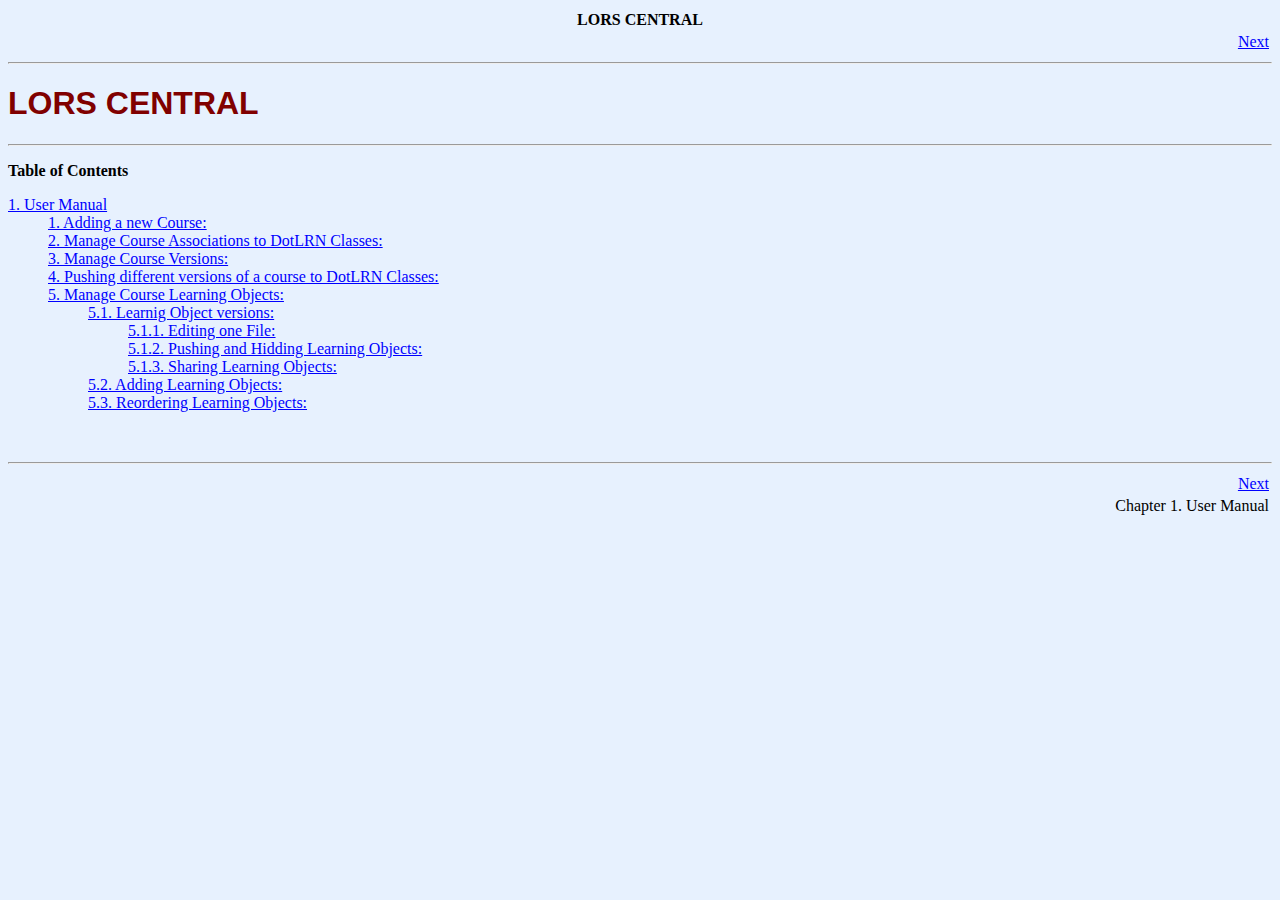
<file: www/doc/index.html>
<html><head>
      <meta http-equiv="Content-Type" content="text/html; charset=ISO-8859-1">
   <title>LORS CENTRAL</title><link rel="stylesheet" href="html.css" type="text/css"><meta name="generator" content="DocBook XSL Stylesheets V1.67.0"><link rel="start" href="index.html" title="LORS CENTRAL"><link rel="next" href="ch01.html" title="Chapter&nbsp;1.&nbsp;User Manual"></head><body bgcolor="white" text="black" link="#0000FF" vlink="#840084" alink="#0000FF"><div class="navheader"><table width="100%" summary="Navigation header"><tr><th colspan="3" align="center">LORS CENTRAL</th></tr><tr><td width="20%" align="left">&nbsp;</td><th width="60%" align="center">&nbsp;</th><td width="20%" align="right">&nbsp;<a accesskey="n" href="ch01.html">Next</a></td></tr></table><hr></div><div class="book" lang="en"><div class="titlepage"><div><div><h1 class="title"><a name="d0e1"></a>LORS CENTRAL</h1></div></div><hr></div><div class="toc"><p><b>Table of Contents</b></p><dl><dt><span class="chapter"><a href="ch01.html">1. User Manual</a></span></dt><dd><dl><dt><span class="section"><a href="ch01s01.html">1. Adding a new Course:</a></span></dt><dt><span class="section"><a href="ch01s02.html">2. Manage Course Associations to DotLRN Classes:</a></span></dt><dt><span class="section"><a href="ch01s03.html">3. Manage Course Versions:</a></span></dt><dt><span class="section"><a href="ch01s04.html">4. Pushing different versions of a course to DotLRN Classes:</a></span></dt><dt><span class="section"><a href="ch01s05.html">5. Manage Course Learning Objects:</a></span></dt><dd><dl><dt><span class="section"><a href="ch01s05.html#d0e145">5.1. Learnig Object versions:</a></span></dt><dd><dl><dt><span class="section"><a href="ch01s05.html#d0e160">5.1.1. Editing one File:</a></span></dt><dt><span class="section"><a href="ch01s05.html#d0e169">5.1.2. Pushing and Hidding Learning Objects:</a></span></dt><dt><span class="section"><a href="ch01s05.html#d0e178">5.1.3. Sharing Learning Objects:</a></span></dt></dl></dd><dt><span class="section"><a href="ch01s05.html#d0e187">5.2. Adding Learning Objects:</a></span></dt><dt><span class="section"><a href="ch01s05.html#d0e219">5.3. Reordering Learning Objects:</a></span></dt></dl></dd></dl></dd></dl></div><div class="list-of-figures"><p>&nbsp;</p>
   </div></div><div class="navfooter"><hr><table width="100%" summary="Navigation footer"><tr><td width="40%" align="left">&nbsp;</td><td width="20%" align="center">&nbsp;</td><td width="40%" align="right">&nbsp;<a accesskey="n" href="ch01.html">Next</a></td></tr><tr><td width="40%" align="left" valign="top">&nbsp;</td><td width="20%" align="center">&nbsp;</td><td width="40%" align="right" valign="top">&nbsp;Chapter&nbsp;1.&nbsp;User Manual</td></tr></table></div></body></html>
</file>
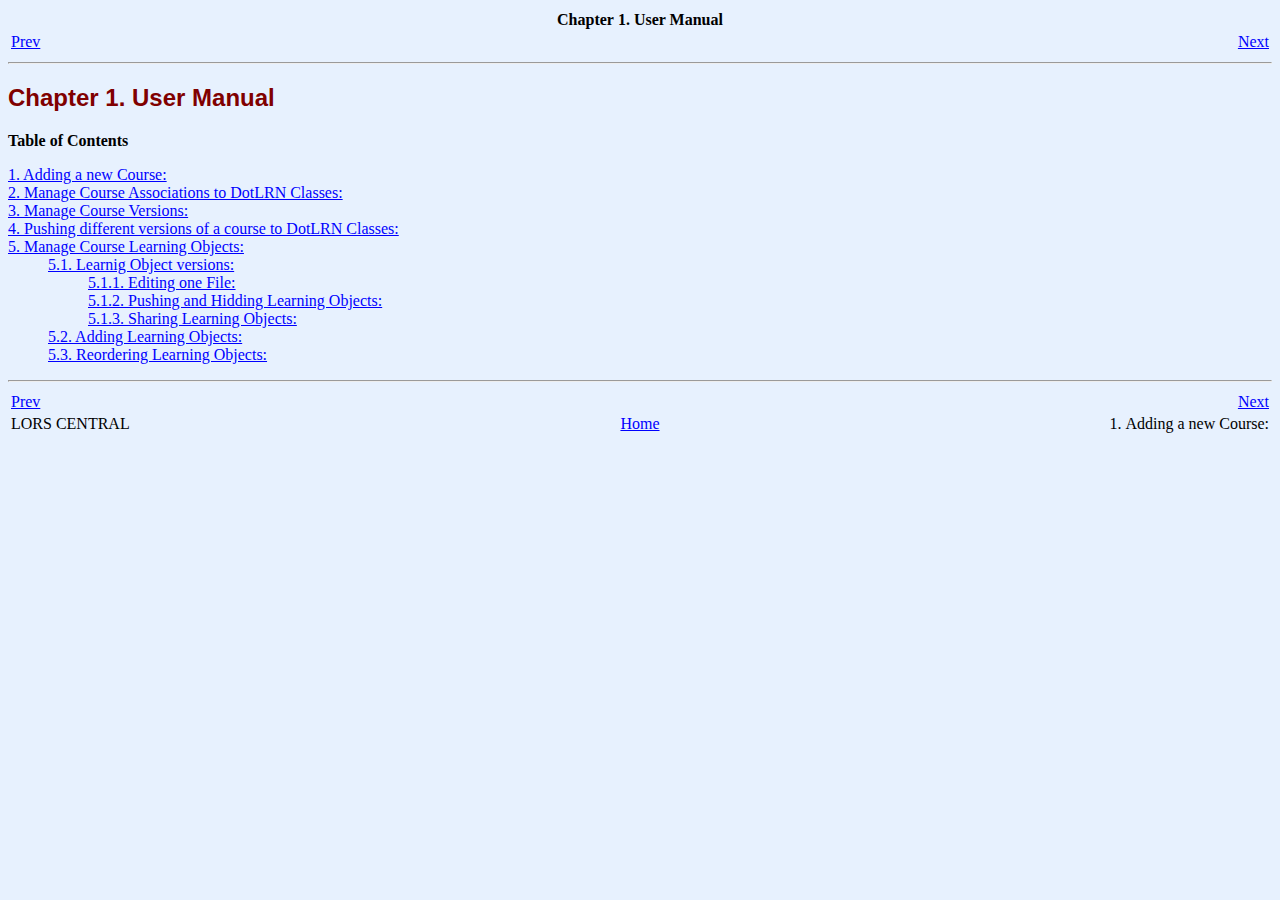
<file: www/doc/ch01.html>
<html><head>
      <meta http-equiv="Content-Type" content="text/html; charset=ISO-8859-1">
   <title>Chapter&nbsp;1.&nbsp;User Manual</title><link rel="stylesheet" href="html.css" type="text/css"><meta name="generator" content="DocBook XSL Stylesheets V1.67.0"><link rel="start" href="index.html" title="LORS CENTRAL"><link rel="up" href="index.html" title="LORS CENTRAL"><link rel="prev" href="index.html" title="LORS CENTRAL"><link rel="next" href="ch01s01.html" title="1.&nbsp;Adding a new Course:"></head><body bgcolor="white" text="black" link="#0000FF" vlink="#840084" alink="#0000FF"><div class="navheader"><table width="100%" summary="Navigation header"><tr><th colspan="3" align="center">Chapter&nbsp;1.&nbsp;User Manual</th></tr><tr><td width="20%" align="left"><a accesskey="p" href="index.html">Prev</a>&nbsp;</td><th width="60%" align="center">&nbsp;</th><td width="20%" align="right">&nbsp;<a accesskey="n" href="ch01s01.html">Next</a></td></tr></table><hr></div><div class="chapter" lang="en"><div class="titlepage"><div><div><h2 class="title"><a name="d0e4"></a>Chapter&nbsp;1.&nbsp;User Manual</h2></div></div></div><div class="toc"><p><b>Table of Contents</b></p><dl><dt><span class="section"><a href="ch01s01.html">1. Adding a new Course:</a></span></dt><dt><span class="section"><a href="ch01s02.html">2. Manage Course Associations to DotLRN Classes:</a></span></dt><dt><span class="section"><a href="ch01s03.html">3. Manage Course Versions:</a></span></dt><dt><span class="section"><a href="ch01s04.html">4. Pushing different versions of a course to DotLRN Classes:</a></span></dt><dt><span class="section"><a href="ch01s05.html">5. Manage Course Learning Objects:</a></span></dt><dd><dl><dt><span class="section"><a href="ch01s05.html#d0e145">5.1. Learnig Object versions:</a></span></dt><dd><dl><dt><span class="section"><a href="ch01s05.html#d0e160">5.1.1. Editing one File:</a></span></dt><dt><span class="section"><a href="ch01s05.html#d0e169">5.1.2. Pushing and Hidding Learning Objects:</a></span></dt><dt><span class="section"><a href="ch01s05.html#d0e178">5.1.3. Sharing Learning Objects:</a></span></dt></dl></dd><dt><span class="section"><a href="ch01s05.html#d0e187">5.2. Adding Learning Objects:</a></span></dt><dt><span class="section"><a href="ch01s05.html#d0e219">5.3. Reordering Learning Objects:</a></span></dt></dl></dd></dl></div></div><div class="navfooter"><hr><table width="100%" summary="Navigation footer"><tr><td width="40%" align="left"><a accesskey="p" href="index.html">Prev</a>&nbsp;</td><td width="20%" align="center">&nbsp;</td><td width="40%" align="right">&nbsp;<a accesskey="n" href="ch01s01.html">Next</a></td></tr><tr><td width="40%" align="left" valign="top">LORS CENTRAL&nbsp;</td><td width="20%" align="center"><a accesskey="h" href="index.html">Home</a></td><td width="40%" align="right" valign="top">&nbsp;1.&nbsp;Adding a new Course:</td></tr></table></div></body></html>
</file>
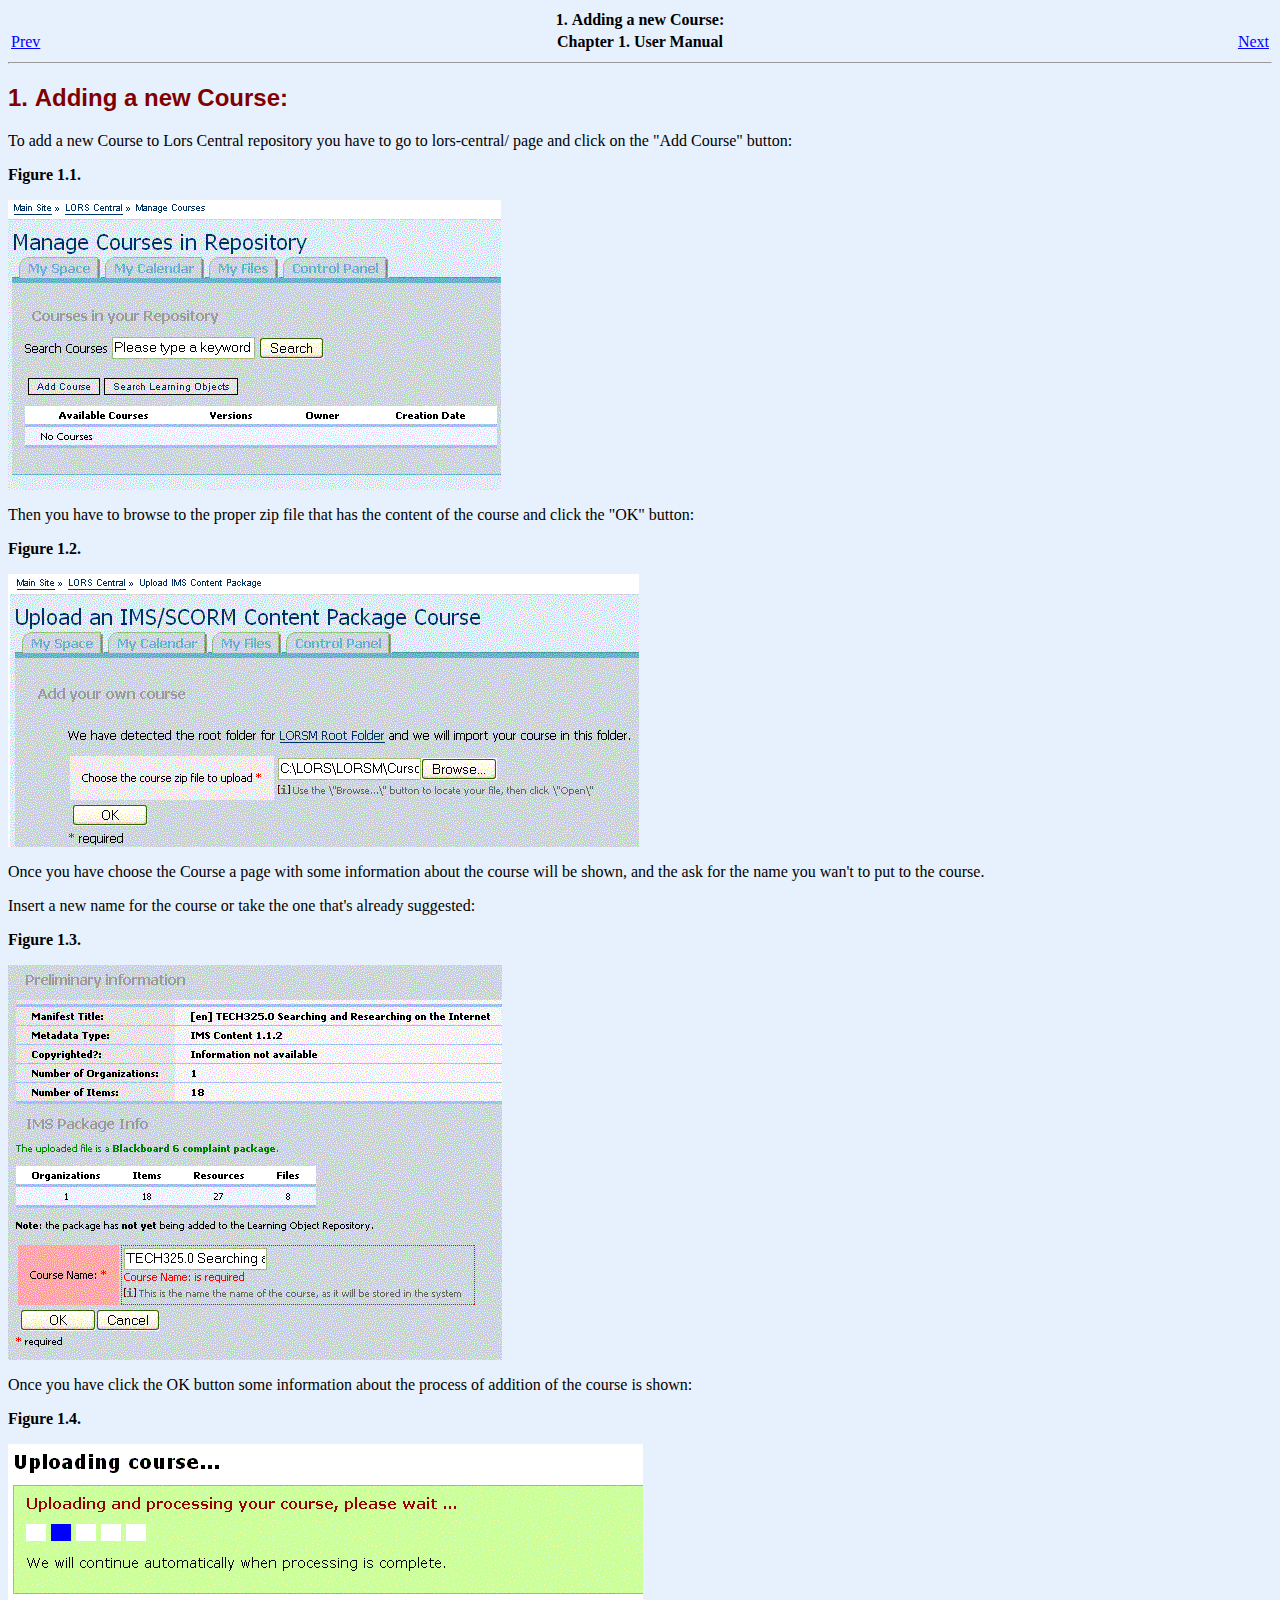
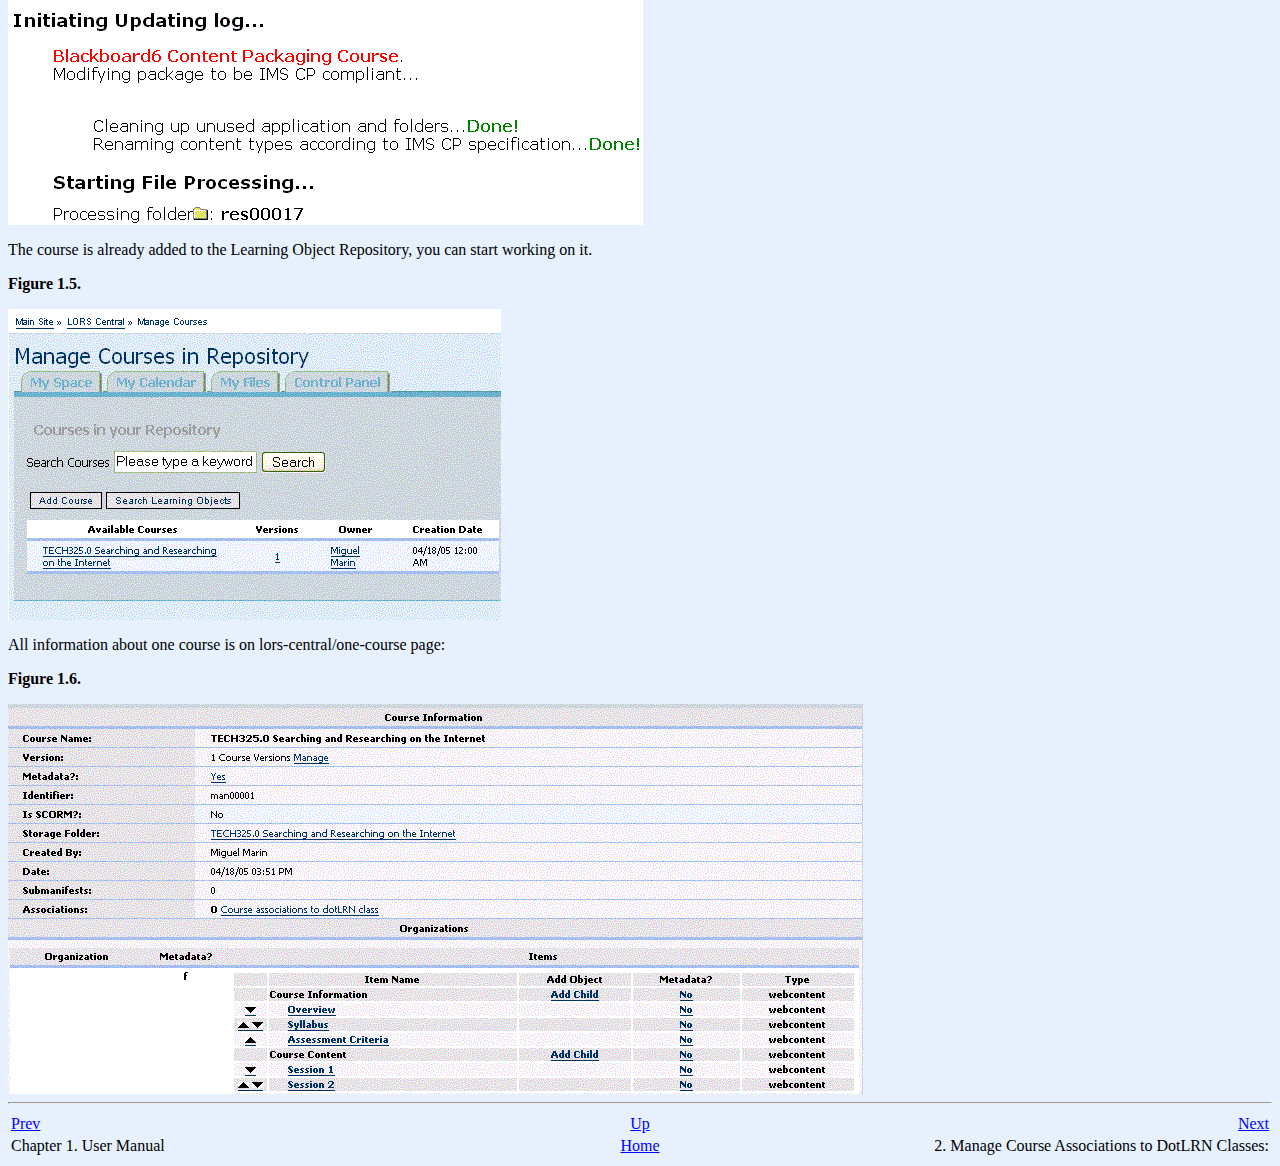
<file: www/doc/ch01s01.html>
<html><head>
      <meta http-equiv="Content-Type" content="text/html; charset=ISO-8859-1">
   <title>1.&nbsp;Adding a new Course:</title><link rel="stylesheet" href="html.css" type="text/css"><meta name="generator" content="DocBook XSL Stylesheets V1.67.0"><link rel="start" href="index.html" title="LORS CENTRAL"><link rel="up" href="ch01.html" title="Chapter&nbsp;1.&nbsp;User Manual"><link rel="prev" href="ch01.html" title="Chapter&nbsp;1.&nbsp;User Manual"><link rel="next" href="ch01s02.html" title="2.&nbsp;Manage Course Associations to DotLRN Classes:"></head><body bgcolor="white" text="black" link="#0000FF" vlink="#840084" alink="#0000FF"><div class="navheader"><table width="100%" summary="Navigation header"><tr><th colspan="3" align="center">1.&nbsp;Adding a new Course:</th></tr><tr><td width="20%" align="left"><a accesskey="p" href="ch01.html">Prev</a>&nbsp;</td><th width="60%" align="center">Chapter&nbsp;1.&nbsp;User Manual</th><td width="20%" align="right">&nbsp;<a accesskey="n" href="ch01s02.html">Next</a></td></tr></table><hr></div><div class="section" lang="en"><div class="titlepage"><div><div><h2 class="title" style="clear: both"><a name="d0e7"></a>1.&nbsp;Adding a new Course:</h2></div></div></div><p>To add a new Course to Lors Central repository you have to go to lors-central/ page and click on the "Add Course" button:</p><div class="figure"><a name="d0e12"></a><p class="title"><b>Figure&nbsp;1.1.&nbsp;</b></p><div class="screenshot"><div class="mediaobject"><img src="resources/1.1.gif"></div></div></div><p>Then you have to browse to the proper zip file that has the content of the course and click the "OK" button:</p><div class="figure"><a name="d0e19"></a><p class="title"><b>Figure&nbsp;1.2.&nbsp;</b></p><div class="screenshot"><div class="mediaobject"><img src="resources/1.2.gif"></div></div></div><p>Once you have choose the Course a page with some information about the course will be shown, and the ask for the name you wan't to put to the course.</p><p>Insert a new name for the course or take the one that's already suggested:</p><div class="figure"><a name="d0e28"></a><p class="title"><b>Figure&nbsp;1.3.&nbsp;</b></p><div class="mediaobject"><img src="resources/1.3.gif"></div></div><p>Once you have click the OK button some information about the process of addition of the course is shown:</p><div class="figure"><a name="d0e34"></a><p class="title"><b>Figure&nbsp;1.4.&nbsp;</b></p><div class="mediaobject"><img src="resources/1.4.gif"></div></div><p>The course is already added to the Learning Object Repository, you can start working on it.</p><div class="figure"><a name="d0e40"></a><p class="title"><b>Figure&nbsp;1.5.&nbsp;</b></p><div class="mediaobject"><img src="resources/1.5.gif"></div></div><p>All information about one course is on lors-central/one-course page:</p><div class="figure"><a name="d0e46"></a><p class="title"><b>Figure&nbsp;1.6.&nbsp;</b></p><div class="mediaobject"><img src="resources/2.1.gif"></div></div></div><div class="navfooter"><hr><table width="100%" summary="Navigation footer"><tr><td width="40%" align="left"><a accesskey="p" href="ch01.html">Prev</a>&nbsp;</td><td width="20%" align="center"><a accesskey="u" href="ch01.html">Up</a></td><td width="40%" align="right">&nbsp;<a accesskey="n" href="ch01s02.html">Next</a></td></tr><tr><td width="40%" align="left" valign="top">Chapter&nbsp;1.&nbsp;User Manual&nbsp;</td><td width="20%" align="center"><a accesskey="h" href="index.html">Home</a></td><td width="40%" align="right" valign="top">&nbsp;2.&nbsp;Manage Course Associations to DotLRN Classes:</td></tr></table></div></body></html>
</file>
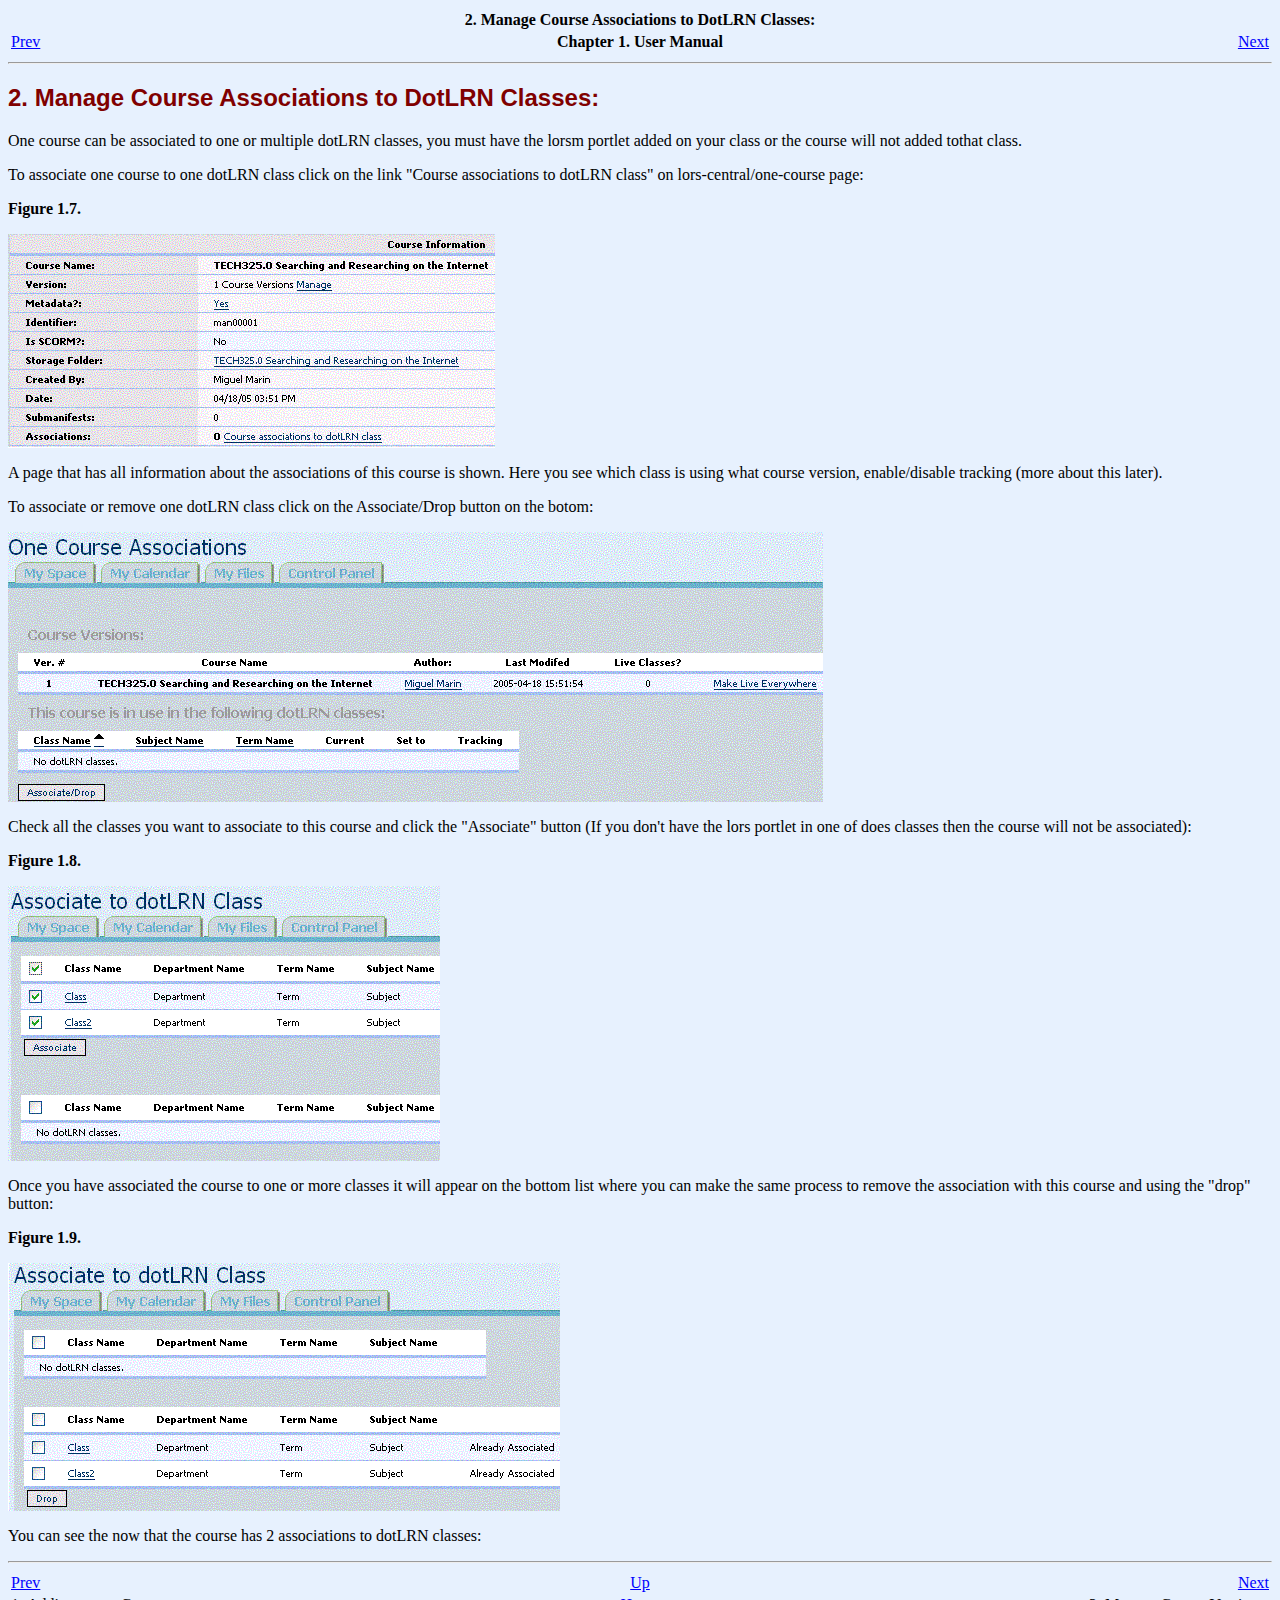
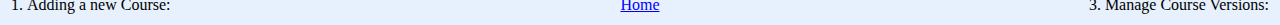
<file: www/doc/ch01s02.html>
<html><head>
      <meta http-equiv="Content-Type" content="text/html; charset=ISO-8859-1">
   <title>2.&nbsp;Manage Course Associations to DotLRN Classes:</title><link rel="stylesheet" href="html.css" type="text/css"><meta name="generator" content="DocBook XSL Stylesheets V1.67.0"><link rel="start" href="index.html" title="LORS CENTRAL"><link rel="up" href="ch01.html" title="Chapter&nbsp;1.&nbsp;User Manual"><link rel="prev" href="ch01s01.html" title="1.&nbsp;Adding a new Course:"><link rel="next" href="ch01s03.html" title="3.&nbsp;Manage Course Versions:"></head><body bgcolor="white" text="black" link="#0000FF" vlink="#840084" alink="#0000FF"><div class="navheader"><table width="100%" summary="Navigation header"><tr><th colspan="3" align="center">2.&nbsp;Manage Course Associations to DotLRN Classes:</th></tr><tr><td width="20%" align="left"><a accesskey="p" href="ch01s01.html">Prev</a>&nbsp;</td><th width="60%" align="center">Chapter&nbsp;1.&nbsp;User Manual</th><td width="20%" align="right">&nbsp;<a accesskey="n" href="ch01s03.html">Next</a></td></tr></table><hr></div><div class="section" lang="en"><div class="titlepage"><div><div><h2 class="title" style="clear: both"><a name="d0e50"></a>2.&nbsp;Manage Course Associations to DotLRN Classes:</h2></div></div></div><p>One course can be associated to one or multiple dotLRN classes, you must have the lorsm portlet added on your class or the course will not added tothat class.</p><p>To associate one course to one dotLRN class click on the link "Course associations to dotLRN class" on lors-central/one-course page:</p><div class="figure"><a name="d0e57"></a><p class="title"><b>Figure&nbsp;1.7.&nbsp;</b></p><div class="mediaobject"><img src="resources/2.2.gif"></div></div><p>A page that has all information about the associations of this course is shown. Here you see which class is using what course version, enable/disable tracking (more about this later).</p><p>To associate or remove one dotLRN class click on the Associate/Drop button on the botom:</p><div class="screenshot"><div class="mediaobject"><img src="resources/2.3.gif"></div></div><p>Check all the classes you want to associate to this course and click the "Associate" button (If you don't have the lors portlet in one of does classes then the course will not be associated):</p><div class="figure"><a name="d0e71"></a><p class="title"><b>Figure&nbsp;1.8.&nbsp;</b></p><div class="mediaobject"><img src="resources/2.4.gif"></div></div><p>Once you have associated the course to one or more classes it will appear on the bottom list where you can make the same process to remove the association with this course and using the "drop" button:</p><div class="figure"><a name="d0e77"></a><p class="title"><b>Figure&nbsp;1.9.&nbsp;</b></p><div class="mediaobject"><img src="resources/2.5.gif"></div></div><p>You can see the now that the course has 2 associations to dotLRN classes:</p></div><div class="navfooter"><hr><table width="100%" summary="Navigation footer"><tr><td width="40%" align="left"><a accesskey="p" href="ch01s01.html">Prev</a>&nbsp;</td><td width="20%" align="center"><a accesskey="u" href="ch01.html">Up</a></td><td width="40%" align="right">&nbsp;<a accesskey="n" href="ch01s03.html">Next</a></td></tr><tr><td width="40%" align="left" valign="top">1.&nbsp;Adding a new Course:&nbsp;</td><td width="20%" align="center"><a accesskey="h" href="index.html">Home</a></td><td width="40%" align="right" valign="top">&nbsp;3.&nbsp;Manage Course Versions:</td></tr></table></div></body></html>
</file>
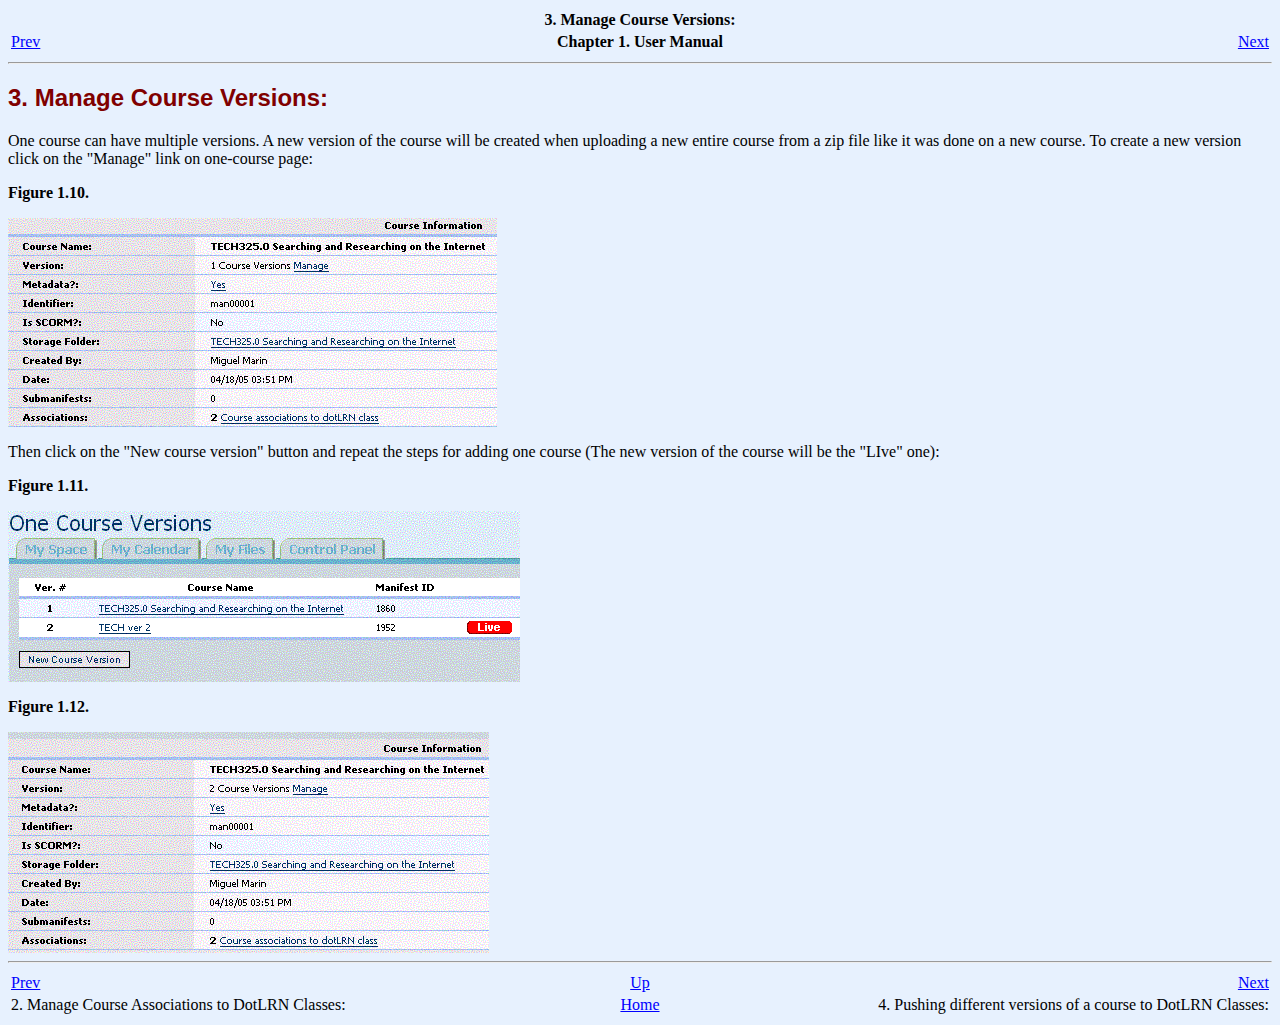
<file: www/doc/ch01s03.html>
<html><head>
      <meta http-equiv="Content-Type" content="text/html; charset=ISO-8859-1">
   <title>3.&nbsp;Manage Course Versions:</title><link rel="stylesheet" href="html.css" type="text/css"><meta name="generator" content="DocBook XSL Stylesheets V1.67.0"><link rel="start" href="index.html" title="LORS CENTRAL"><link rel="up" href="ch01.html" title="Chapter&nbsp;1.&nbsp;User Manual"><link rel="prev" href="ch01s02.html" title="2.&nbsp;Manage Course Associations to DotLRN Classes:"><link rel="next" href="ch01s04.html" title="4.&nbsp;Pushing different versions of a course to DotLRN Classes:"></head><body bgcolor="white" text="black" link="#0000FF" vlink="#840084" alink="#0000FF"><div class="navheader"><table width="100%" summary="Navigation header"><tr><th colspan="3" align="center">3.&nbsp;Manage Course Versions:</th></tr><tr><td width="20%" align="left"><a accesskey="p" href="ch01s02.html">Prev</a>&nbsp;</td><th width="60%" align="center">Chapter&nbsp;1.&nbsp;User Manual</th><td width="20%" align="right">&nbsp;<a accesskey="n" href="ch01s04.html">Next</a></td></tr></table><hr></div><div class="section" lang="en"><div class="titlepage"><div><div><h2 class="title" style="clear: both"><a name="d0e83"></a>3.&nbsp;Manage Course Versions:</h2></div></div></div><p>One course can have multiple versions. A new version of the course will be created when uploading a new entire course from a zip file like it was done on a new course. To create a new version click on the "Manage" link on one-course page:</p><div class="figure"><a name="d0e88"></a><p class="title"><b>Figure&nbsp;1.10.&nbsp;</b></p><div class="mediaobject"><img src="resources/2.6.gif"></div></div><p>Then click on the "New course version" button and repeat the steps for adding one course (The new version of the course will be the "LIve" one):</p><div class="figure"><a name="d0e94"></a><p class="title"><b>Figure&nbsp;1.11.&nbsp;</b></p><div class="mediaobject"><img src="resources/3.1.gif"></div></div><div class="figure"><a name="d0e98"></a><p class="title"><b>Figure&nbsp;1.12.&nbsp;</b></p><div class="mediaobject"><img src="resources/3.2.gif"></div></div></div><div class="navfooter"><hr><table width="100%" summary="Navigation footer"><tr><td width="40%" align="left"><a accesskey="p" href="ch01s02.html">Prev</a>&nbsp;</td><td width="20%" align="center"><a accesskey="u" href="ch01.html">Up</a></td><td width="40%" align="right">&nbsp;<a accesskey="n" href="ch01s04.html">Next</a></td></tr><tr><td width="40%" align="left" valign="top">2.&nbsp;Manage Course Associations to DotLRN Classes:&nbsp;</td><td width="20%" align="center"><a accesskey="h" href="index.html">Home</a></td><td width="40%" align="right" valign="top">&nbsp;4.&nbsp;Pushing different versions of a course to DotLRN Classes:</td></tr></table></div></body></html>
</file>
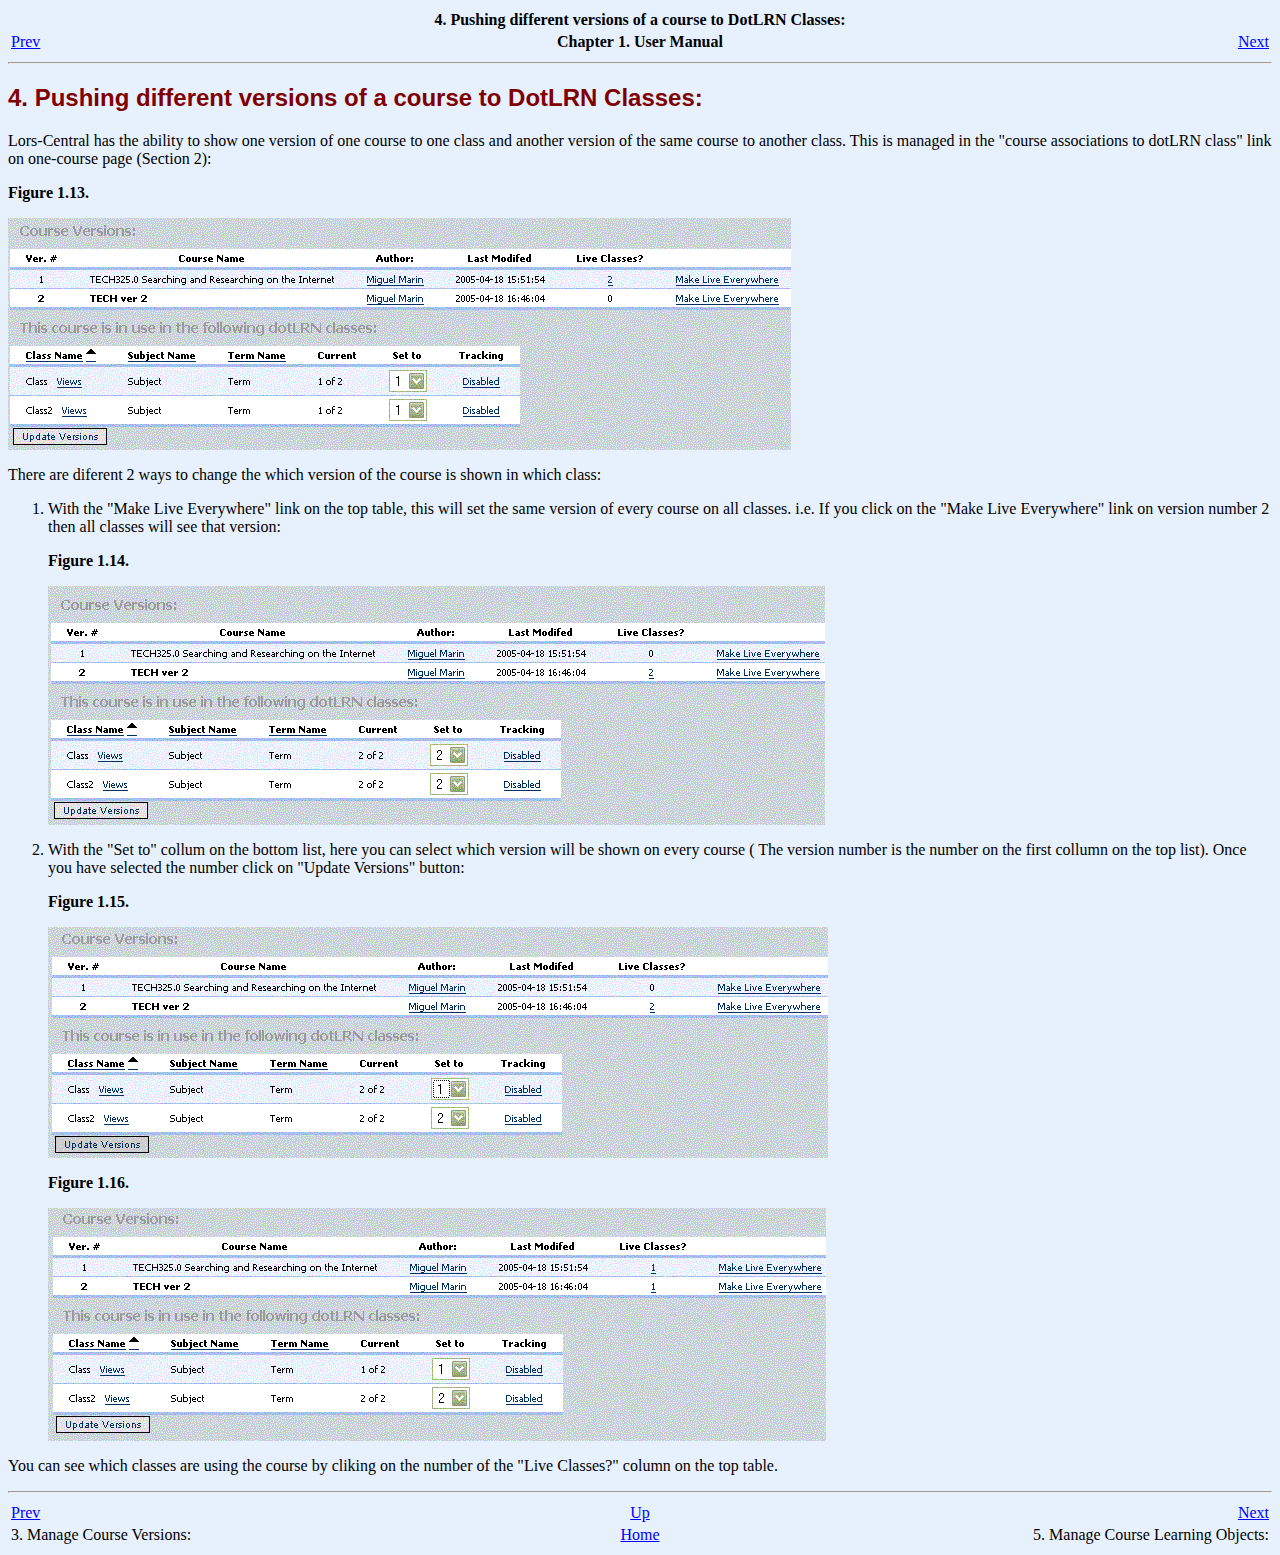
<file: www/doc/ch01s04.html>
<html><head>
      <meta http-equiv="Content-Type" content="text/html; charset=ISO-8859-1">
   <title>4.&nbsp;Pushing different versions of a course to DotLRN Classes:</title><link rel="stylesheet" href="html.css" type="text/css"><meta name="generator" content="DocBook XSL Stylesheets V1.67.0"><link rel="start" href="index.html" title="LORS CENTRAL"><link rel="up" href="ch01.html" title="Chapter&nbsp;1.&nbsp;User Manual"><link rel="prev" href="ch01s03.html" title="3.&nbsp;Manage Course Versions:"><link rel="next" href="ch01s05.html" title="5.&nbsp;Manage Course Learning Objects:"></head><body bgcolor="white" text="black" link="#0000FF" vlink="#840084" alink="#0000FF"><div class="navheader"><table width="100%" summary="Navigation header"><tr><th colspan="3" align="center">4.&nbsp;Pushing different versions of a course to DotLRN Classes:</th></tr><tr><td width="20%" align="left"><a accesskey="p" href="ch01s03.html">Prev</a>&nbsp;</td><th width="60%" align="center">Chapter&nbsp;1.&nbsp;User Manual</th><td width="20%" align="right">&nbsp;<a accesskey="n" href="ch01s05.html">Next</a></td></tr></table><hr></div><div class="section" lang="en"><div class="titlepage"><div><div><h2 class="title" style="clear: both"><a name="d0e102"></a>4.&nbsp;Pushing different versions of a course to DotLRN Classes:</h2></div></div></div><p>Lors-Central has the ability to show one version of one course to one class and another version of the same course to another class. This is managed in the "course associations to dotLRN class" link on one-course page (Section 2):</p><div class="figure"><a name="d0e107"></a><p class="title"><b>Figure&nbsp;1.13.&nbsp;</b></p><div class="mediaobject"><img src="resources/4.1.gif"></div></div><p>There are diferent 2 ways to change the which version of the course is shown in which class:</p><div class="orderedlist"><ol type="1"><li><p>With the "Make Live Everywhere" link on the top table, this will set the same version of every course on all classes. i.e. If you click on the "Make Live Everywhere" link on version number 2 then all classes will see that version:</p><div class="figure"><a name="d0e117"></a><p class="title"><b>Figure&nbsp;1.14.&nbsp;</b></p><div class="mediaobject"><img src="resources/4.2.gif"></div></div></li><li><p>With the "Set to" collum on the bottom list, here you can select which version will be shown on every course ( The version number is the number on the first collumn on the top list). Once you have selected the number click on "Update Versions" button:</p><div class="figure"><a name="d0e124"></a><p class="title"><b>Figure&nbsp;1.15.&nbsp;</b></p><div class="mediaobject"><img src="resources/4.3.gif"></div></div><div class="figure"><a name="d0e128"></a><p class="title"><b>Figure&nbsp;1.16.&nbsp;</b></p><div class="mediaobject"><img src="resources/4.4.gif"></div></div></li></ol></div><p>You can see which classes are using the course by cliking on the number of the "Live Classes?" column on the top table.</p></div><div class="navfooter"><hr><table width="100%" summary="Navigation footer"><tr><td width="40%" align="left"><a accesskey="p" href="ch01s03.html">Prev</a>&nbsp;</td><td width="20%" align="center"><a accesskey="u" href="ch01.html">Up</a></td><td width="40%" align="right">&nbsp;<a accesskey="n" href="ch01s05.html">Next</a></td></tr><tr><td width="40%" align="left" valign="top">3.&nbsp;Manage Course Versions:&nbsp;</td><td width="20%" align="center"><a accesskey="h" href="index.html">Home</a></td><td width="40%" align="right" valign="top">&nbsp;5.&nbsp;Manage Course Learning Objects:</td></tr></table></div></body></html>
</file>
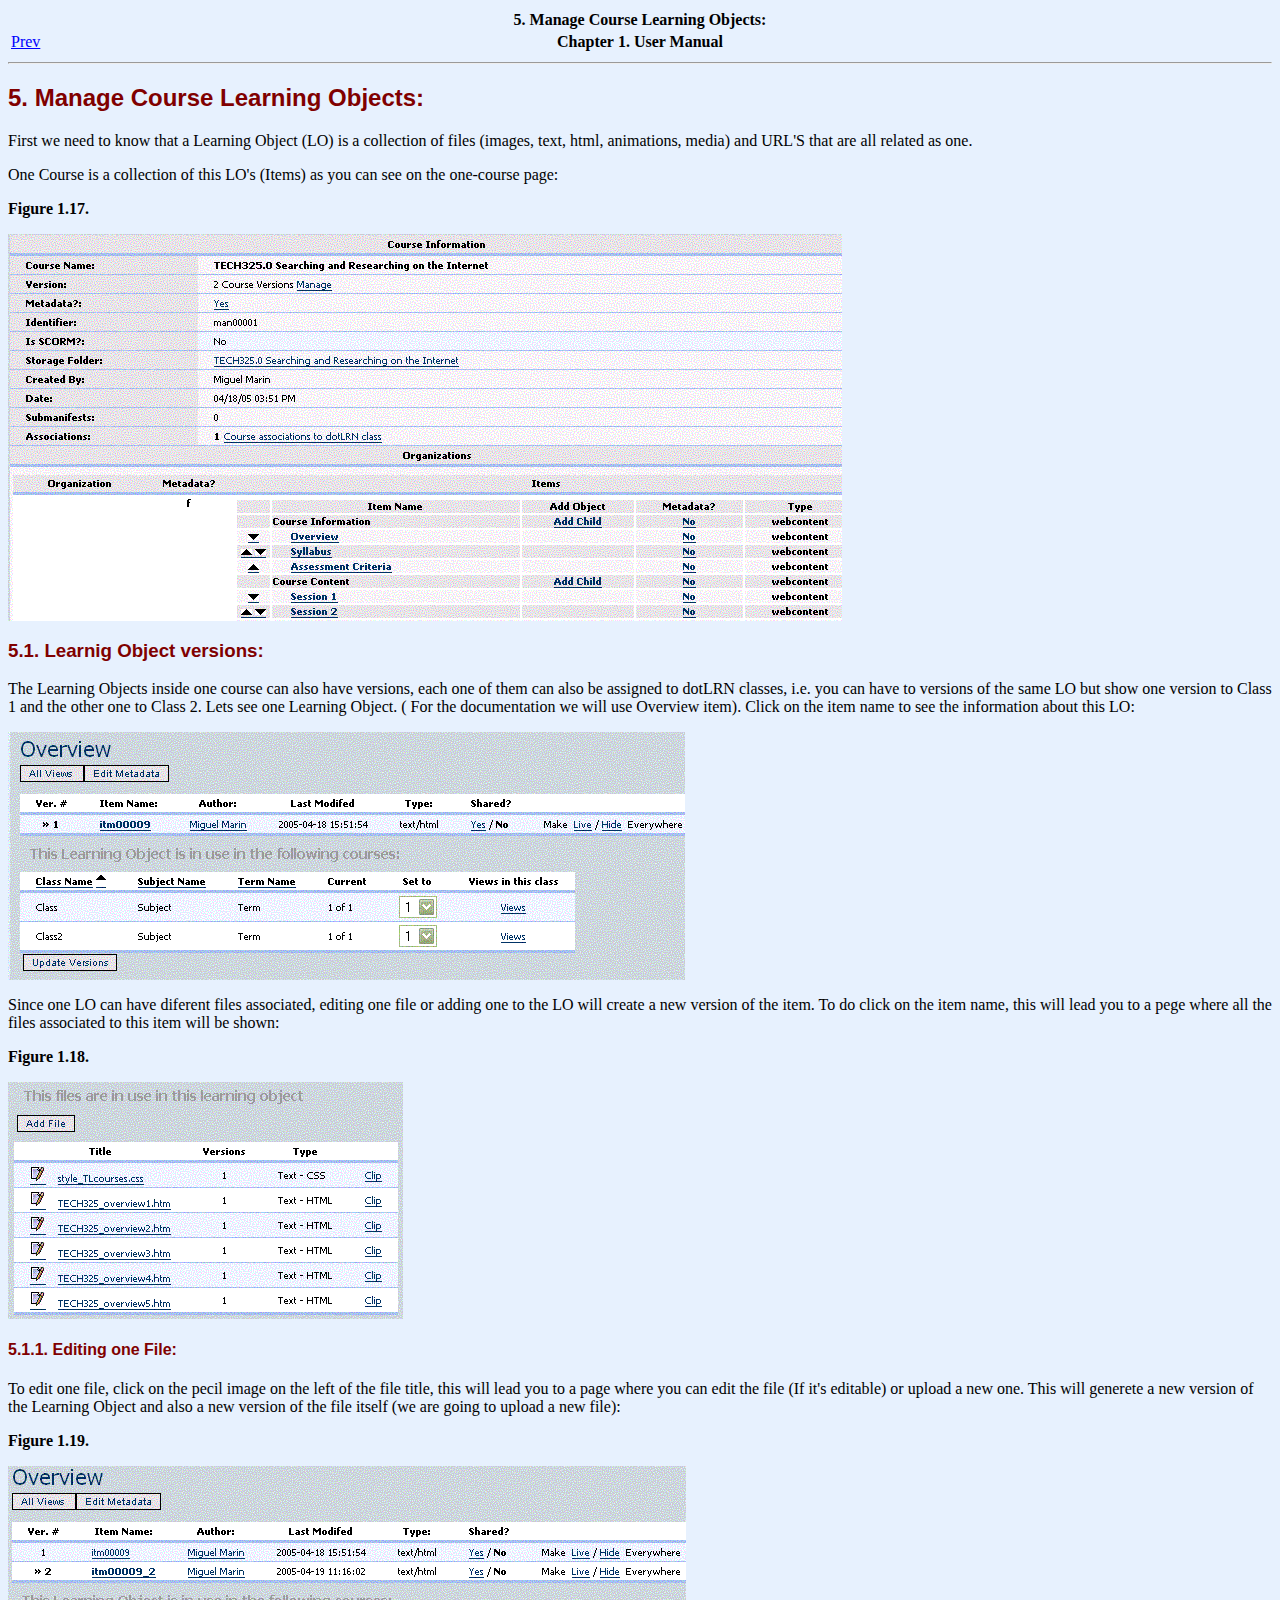
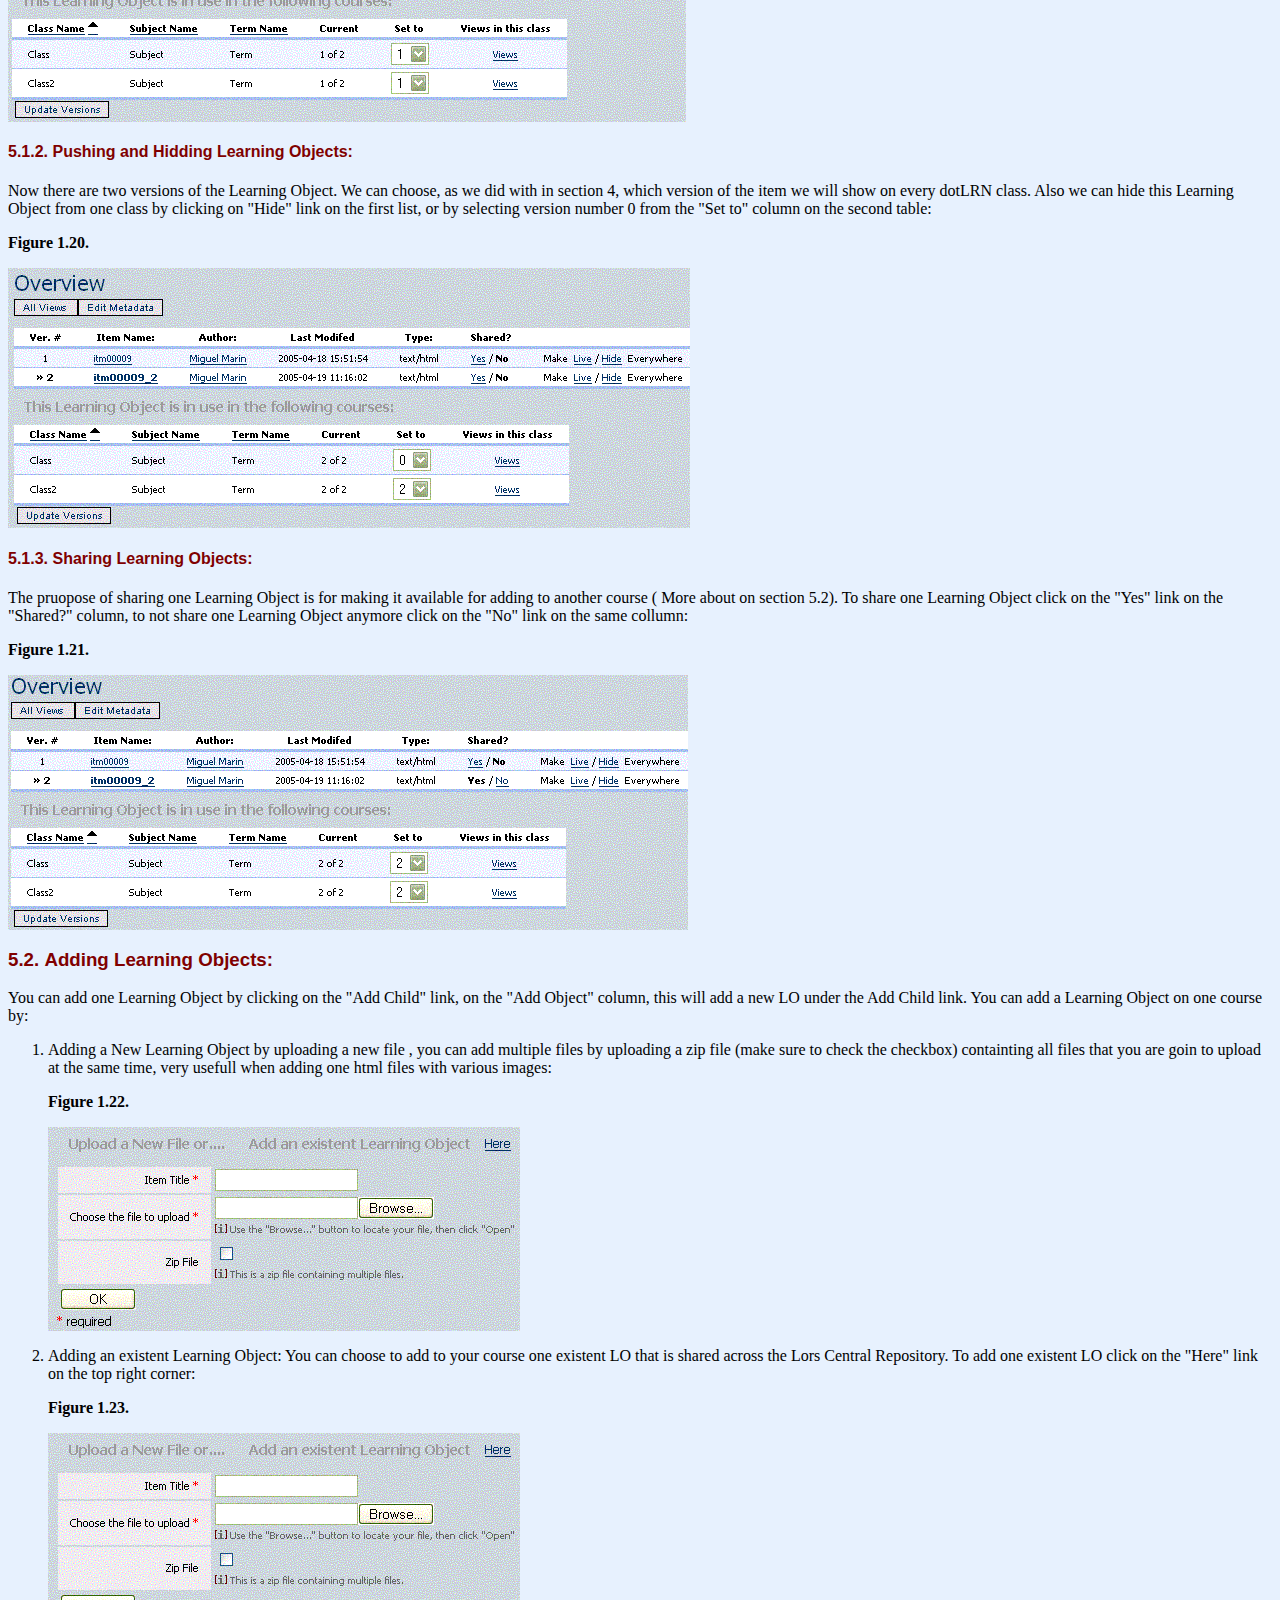
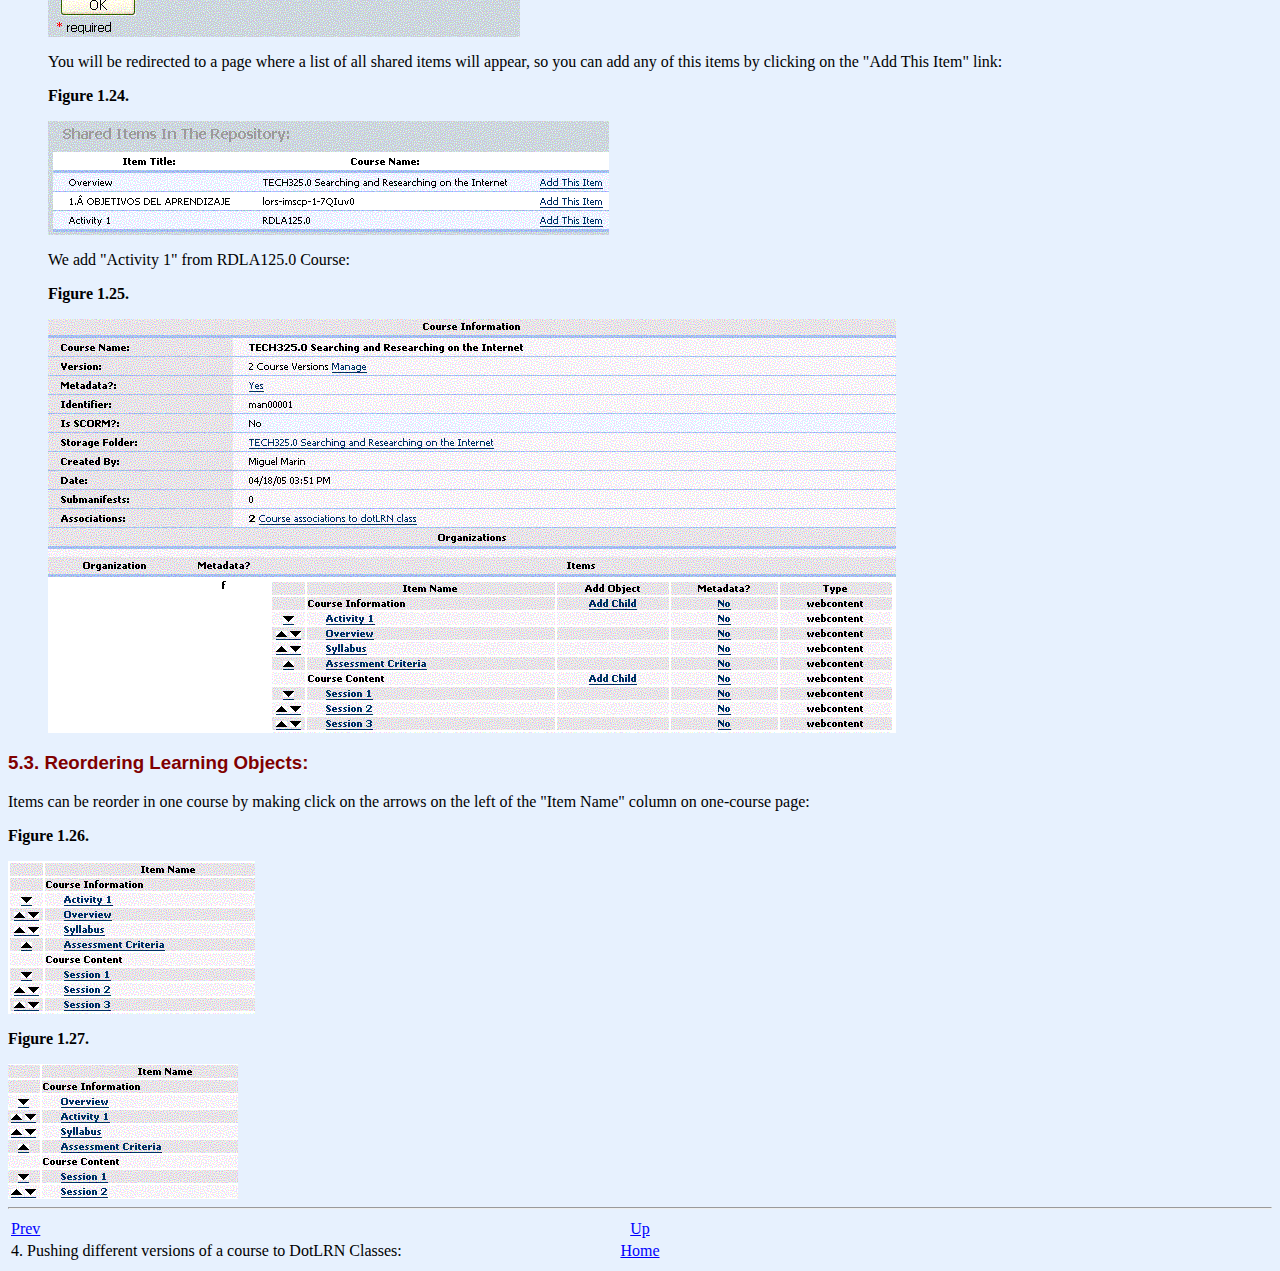
<file: www/doc/ch01s05.html>
<html><head>
      <meta http-equiv="Content-Type" content="text/html; charset=ISO-8859-1">
   <title>5.&nbsp;Manage Course Learning Objects:</title><link rel="stylesheet" href="html.css" type="text/css"><meta name="generator" content="DocBook XSL Stylesheets V1.67.0"><link rel="start" href="index.html" title="LORS CENTRAL"><link rel="up" href="ch01.html" title="Chapter&nbsp;1.&nbsp;User Manual"><link rel="prev" href="ch01s04.html" title="4.&nbsp;Pushing different versions of a course to DotLRN Classes:"></head><body bgcolor="white" text="black" link="#0000FF" vlink="#840084" alink="#0000FF"><div class="navheader"><table width="100%" summary="Navigation header"><tr><th colspan="3" align="center">5.&nbsp;Manage Course Learning Objects:</th></tr><tr><td width="20%" align="left"><a accesskey="p" href="ch01s04.html">Prev</a>&nbsp;</td><th width="60%" align="center">Chapter&nbsp;1.&nbsp;User Manual</th><td width="20%" align="right">&nbsp;</td></tr></table><hr></div><div class="section" lang="en"><div class="titlepage"><div><div><h2 class="title" style="clear: both"><a name="d0e134"></a>5.&nbsp;Manage Course Learning Objects:</h2></div></div></div><p>First we need to know that a Learning Object (LO) is a collection of files (images, text, html, animations, media) and URL'S that are all related as one.</p><p>One Course is a collection of this LO's (Items) as you can see on the one-course page:</p><div class="figure"><a name="d0e141"></a><p class="title"><b>Figure&nbsp;1.17.&nbsp;</b></p><div class="mediaobject"><img src="resources/5.1.gif"></div></div><div class="section" lang="en"><div class="titlepage"><div><div><h3 class="title"><a name="d0e145"></a>5.1.&nbsp;Learnig Object versions:</h3></div></div></div><p>The Learning Objects inside one course can also have versions, each one of them can also be assigned to dotLRN classes, i.e. you can have to versions of the same LO but show one version to Class 1 and the other one to Class 2. Lets see one Learning Object. ( For the documentation we will use Overview item). Click on the item name to see the information about this LO:</p><div class="screenshot"><div class="mediaobject"><img src="resources/5.2.gif"></div></div><p>Since one LO can have diferent files associated, editing one file or adding one to the LO will create a new version of the item. To do click on the item name, this will lead you to a pege where all the files associated to this item will be shown:</p><div class="figure"><a name="d0e156"></a><p class="title"><b>Figure&nbsp;1.18.&nbsp;</b></p><div class="mediaobject"><img src="resources/5.3.gif"></div></div><div class="section" lang="en"><div class="titlepage"><div><div><h4 class="title"><a name="d0e160"></a>5.1.1.&nbsp;Editing one File:</h4></div></div></div><p>To edit one file, click on the pecil image on the left of the file title, this will lead you to a page where you can edit the file (If it's editable) or upload a new one. This will generete a new version of the Learning Object and also a new version of the file itself (we are going to upload a new file):</p><div class="figure"><a name="d0e165"></a><p class="title"><b>Figure&nbsp;1.19.&nbsp;</b></p><div class="mediaobject"><img src="resources/5.4.gif"></div></div></div><div class="section" lang="en"><div class="titlepage"><div><div><h4 class="title"><a name="d0e169"></a>5.1.2.&nbsp;Pushing and Hidding Learning Objects:</h4></div></div></div><p>Now there are two versions of the Learning Object. We can choose, as we did with in section 4, which version of the item we will show on every dotLRN class. Also we can hide this Learning Object from one class by clicking on "Hide" link on the first list, or by selecting version number 0 from the "Set to" column on the second table:</p><div class="figure"><a name="d0e174"></a><p class="title"><b>Figure&nbsp;1.20.&nbsp;</b></p><div class="mediaobject"><img src="resources/5.5.gif"></div></div></div><div class="section" lang="en"><div class="titlepage"><div><div><h4 class="title"><a name="d0e178"></a>5.1.3.&nbsp;Sharing Learning Objects:</h4></div></div></div><p>The pruopose of sharing one Learning Object is for making it available for adding to another course ( More about on section 5.2). To share one Learning Object click on the "Yes" link on the "Shared?" column, to not share one Learning Object anymore click on the "No" link on the same collumn:</p><div class="figure"><a name="d0e183"></a><p class="title"><b>Figure&nbsp;1.21.&nbsp;</b></p><div class="mediaobject"><img src="resources/5.6.gif"></div></div></div></div><div class="section" lang="en"><div class="titlepage"><div><div><h3 class="title"><a name="d0e187"></a>5.2.&nbsp;Adding Learning Objects:</h3></div></div></div><p>You can add one Learning Object by clicking on the "Add Child" link, on the "Add Object" column, this will add a new LO under the Add Child link. You can add a Learning Object on one course by:</p><div class="orderedlist"><ol type="1"><li><p>Adding a New Learning Object by uploading a new file , you can add multiple files by uploading a zip file (make sure to check the checkbox) containting all files that you are goin to upload at the same time, very usefull when adding one html files with various images:</p><div class="figure"><a name="d0e196"></a><p class="title"><b>Figure&nbsp;1.22.&nbsp;</b></p><div class="mediaobject"><img src="resources/5.7.gif"></div></div></li><li><p>Adding an existent Learning Object: You can choose to add to your course one existent LO that is shared across the Lors Central Repository. To add one existent LO click on the "Here" link on the top right corner:</p><div class="figure"><a name="d0e203"></a><p class="title"><b>Figure&nbsp;1.23.&nbsp;</b></p><div class="mediaobject"><img src="resources/5.7.gif"></div></div><p>You will be redirected to a page where a list of all shared items will appear, so you can add any of this items by clicking on the "Add This Item" link:</p><div class="figure"><a name="d0e209"></a><p class="title"><b>Figure&nbsp;1.24.&nbsp;</b></p><div class="mediaobject"><img src="resources/5.8.gif"></div></div><p>We add "Activity 1" from RDLA125.0 Course:</p><div class="figure"><a name="d0e215"></a><p class="title"><b>Figure&nbsp;1.25.&nbsp;</b></p><div class="mediaobject"><img src="resources/5.9.gif"></div></div></li></ol></div></div><div class="section" lang="en"><div class="titlepage"><div><div><h3 class="title"><a name="d0e219"></a>5.3.&nbsp;Reordering Learning Objects:</h3></div></div></div><p>Items can be reorder in one course by making click on the arrows on the left of the "Item Name" column on one-course page:</p><div class="figure"><a name="d0e224"></a><p class="title"><b>Figure&nbsp;1.26.&nbsp;</b></p><div class="mediaobject"><img src="resources/5.10.gif"></div></div><div class="figure"><a name="d0e228"></a><p class="title"><b>Figure&nbsp;1.27.&nbsp;</b></p><div class="mediaobject"><img src="resources/5.11.gif"></div></div></div></div><div class="navfooter"><hr><table width="100%" summary="Navigation footer"><tr><td width="40%" align="left"><a accesskey="p" href="ch01s04.html">Prev</a>&nbsp;</td><td width="20%" align="center"><a accesskey="u" href="ch01.html">Up</a></td><td width="40%" align="right">&nbsp;</td></tr><tr><td width="40%" align="left" valign="top">4.&nbsp;Pushing different versions of a course to DotLRN Classes:&nbsp;</td><td width="20%" align="center"><a accesskey="h" href="index.html">Home</a></td><td width="40%" align="right" valign="top">&nbsp;</td></tr></table></div></body></html>
</file>
<file: www/doc/html.css>
body { 
    background: #E7F1FE;
}

h1, h2, h3, h4, h5 { 
    color: #800000; 
    font-family: sans-serif; 
}

p {
	font-family: Verdana;
	font-size: 16px;
}	

span.term { 
    font-weight: bold; 
}

div.sidebar { 
    background: #F0F0F0; 
    border: 1px solid gray; 
    padding: 5px; 
    margin: 20px; 
}

pre.programlisting { 
    background: #F0F0F0; 
    border: 1px solid gray; 
    padding: 2px; 
    font-size: 10pt;
    white-space: pre;
}
</file>
